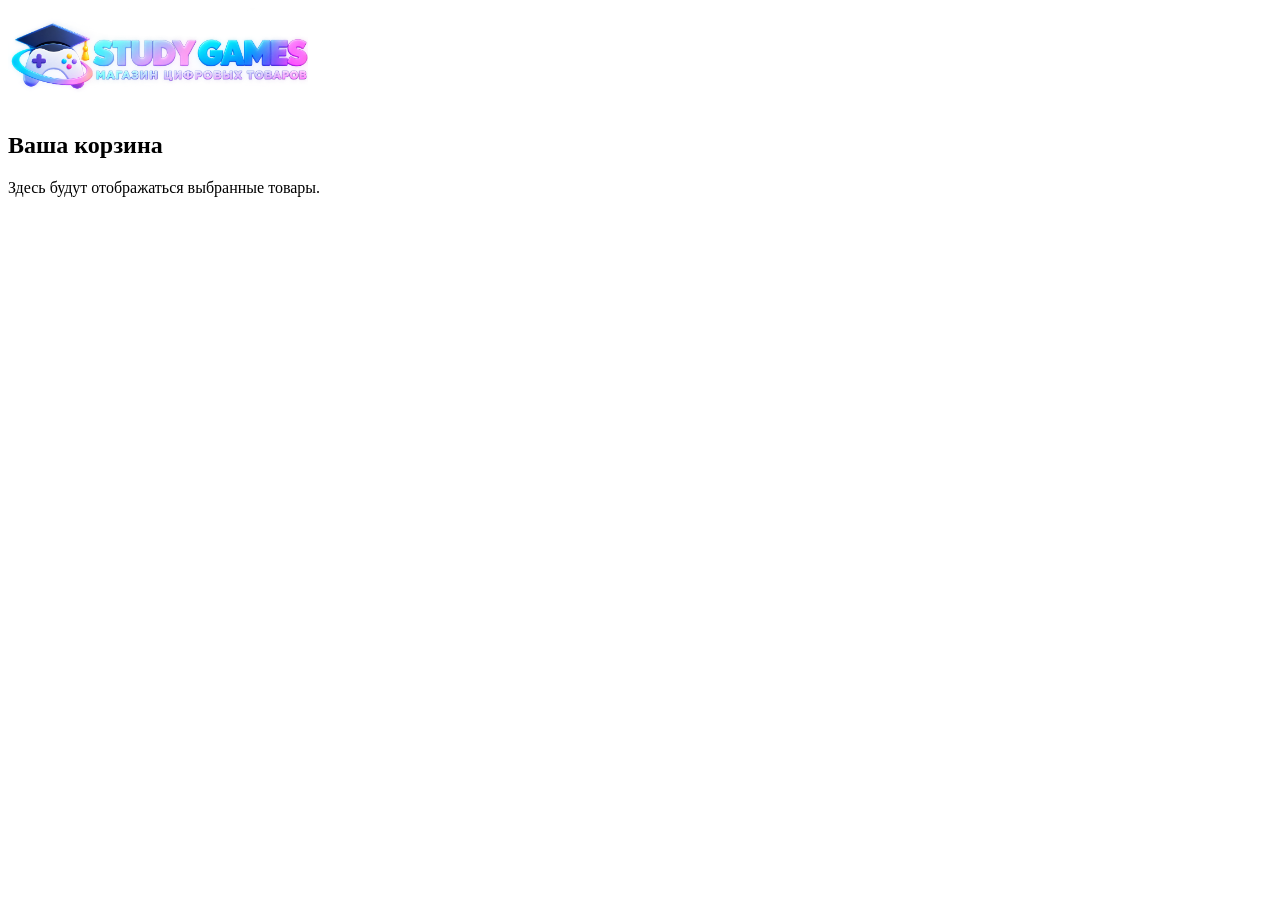
<file: cart.html>
<!DOCTYPE html>
<html lang="ru">
<head>
    <meta charset="UTF-8">
    <meta name="viewport" content="width=device-width, initial-scale=1.0">
    <title>Корзина — Study Games</title>
</head>
<body>
    <header class="site-header">
        <a class="logo" href="index.html">
            <img src="preview(head).png" alt="Study Games — на главную" width="300" height="100">
        </a>
    </header>

    <main id="main">
        <section class="cart" aria-labelledby="cart-title">
            <div class="container">
                <h1 id="cart-title">Ваша корзина</h1>
                <p>Здесь будут отображаться выбранные товары.</p>
            </div>
        </section>
    </main>
</body>
</html>
</file>
